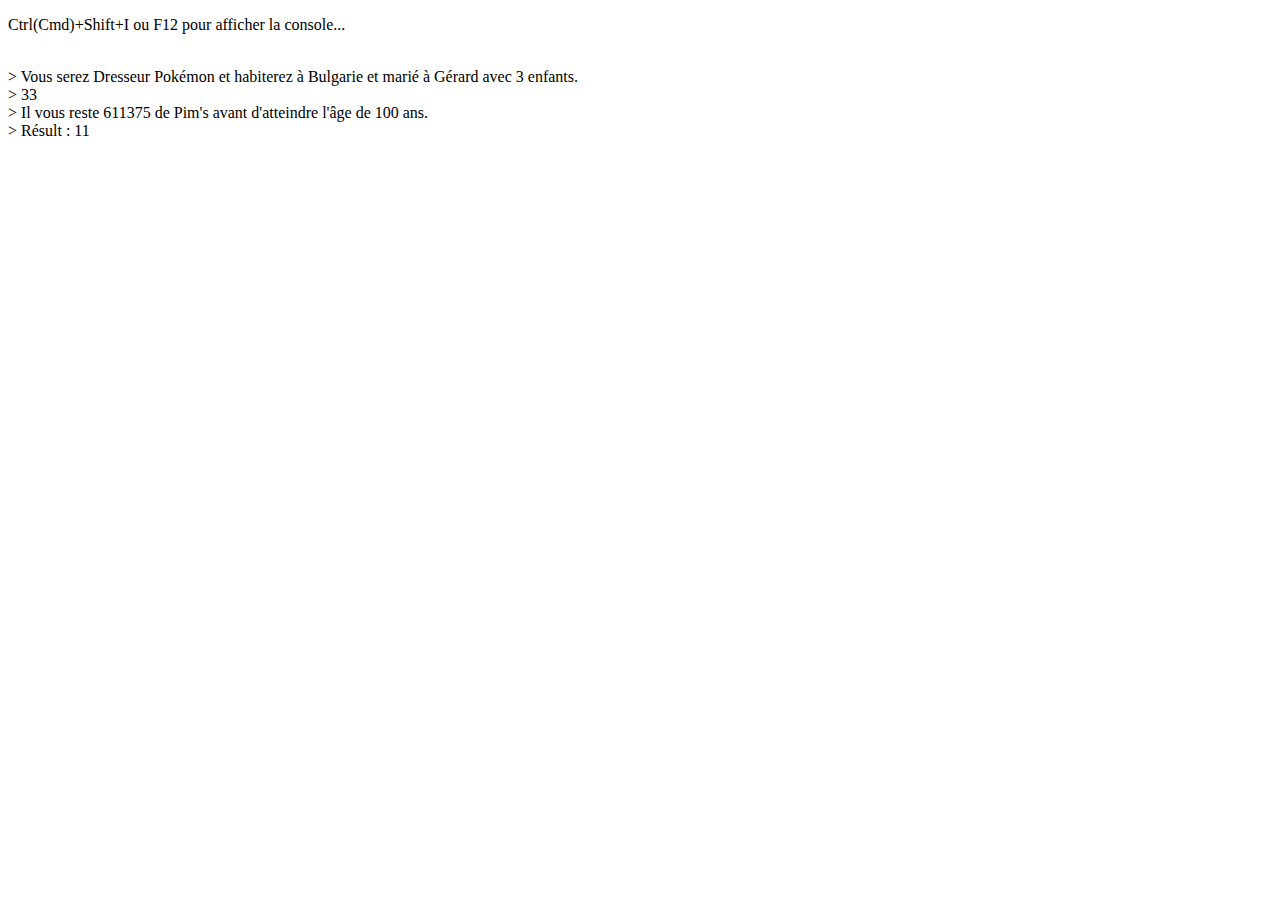
<file: 01-VARIABLES/index.html>
<!DOCTYPE html>

<html>
    
    <head>
        <title>Exo JavaScript 1 Axel Fiolle</title>
        <meta charset="utf-8" />
    </head>
    
    <body>
        <p>Ctrl(Cmd)+Shift+I ou F12 pour afficher la console...</p>
        
        <script src="./app.js"></script>
    </body>
    
</html>
</file>
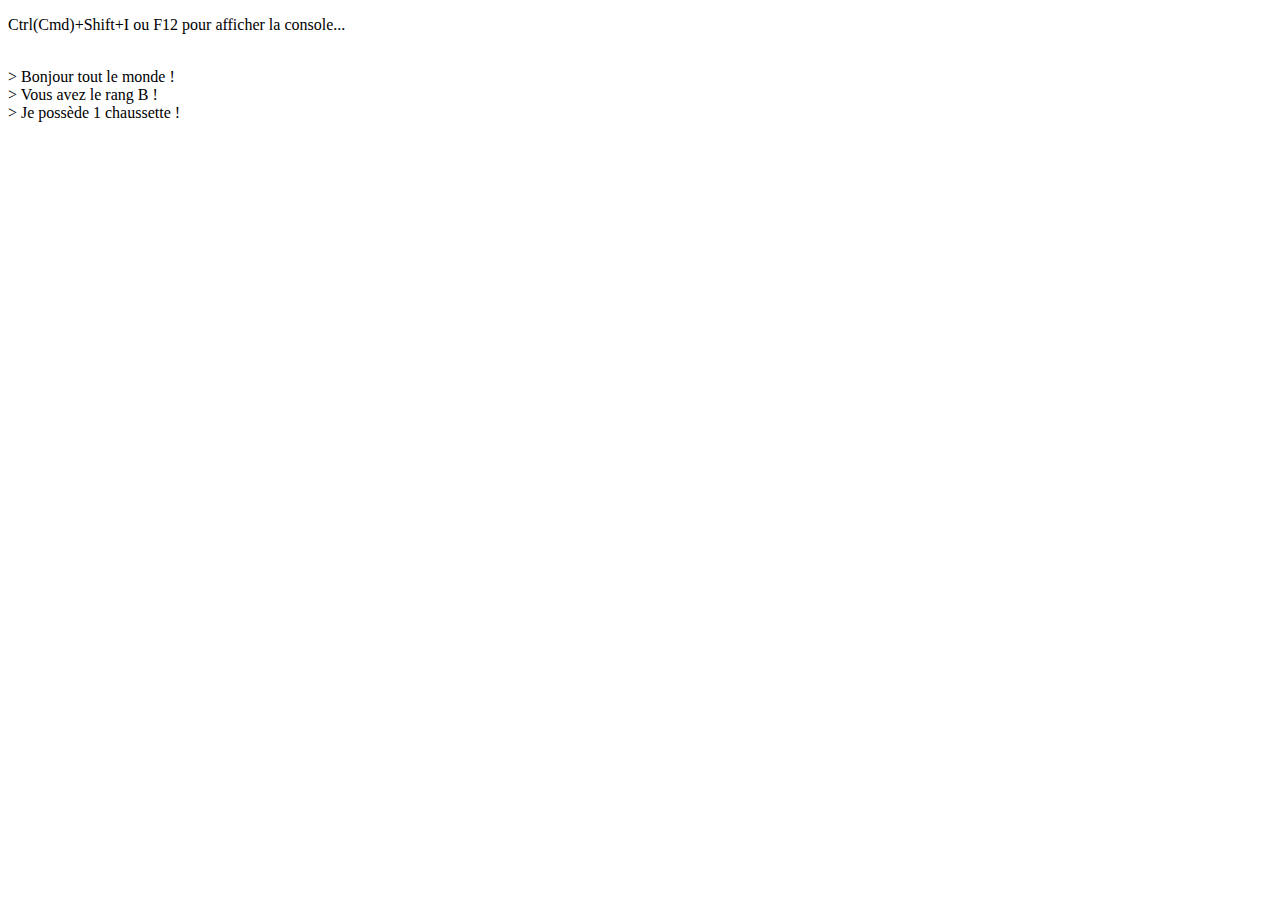
<file: 02-LOGIQUE/index.html>
<!DOCTYPE html>

<html>
    
    <head>
        <title>Exo JavaScript 2 Axel Fiolle</title>
        <meta charset="utf-8" />
    </head>
    
    <body>
        <p>Ctrl(Cmd)+Shift+I ou F12 pour afficher la console...</p>
        
        <script src="./app.js"></script>
    </body>
    
</html>
</file>
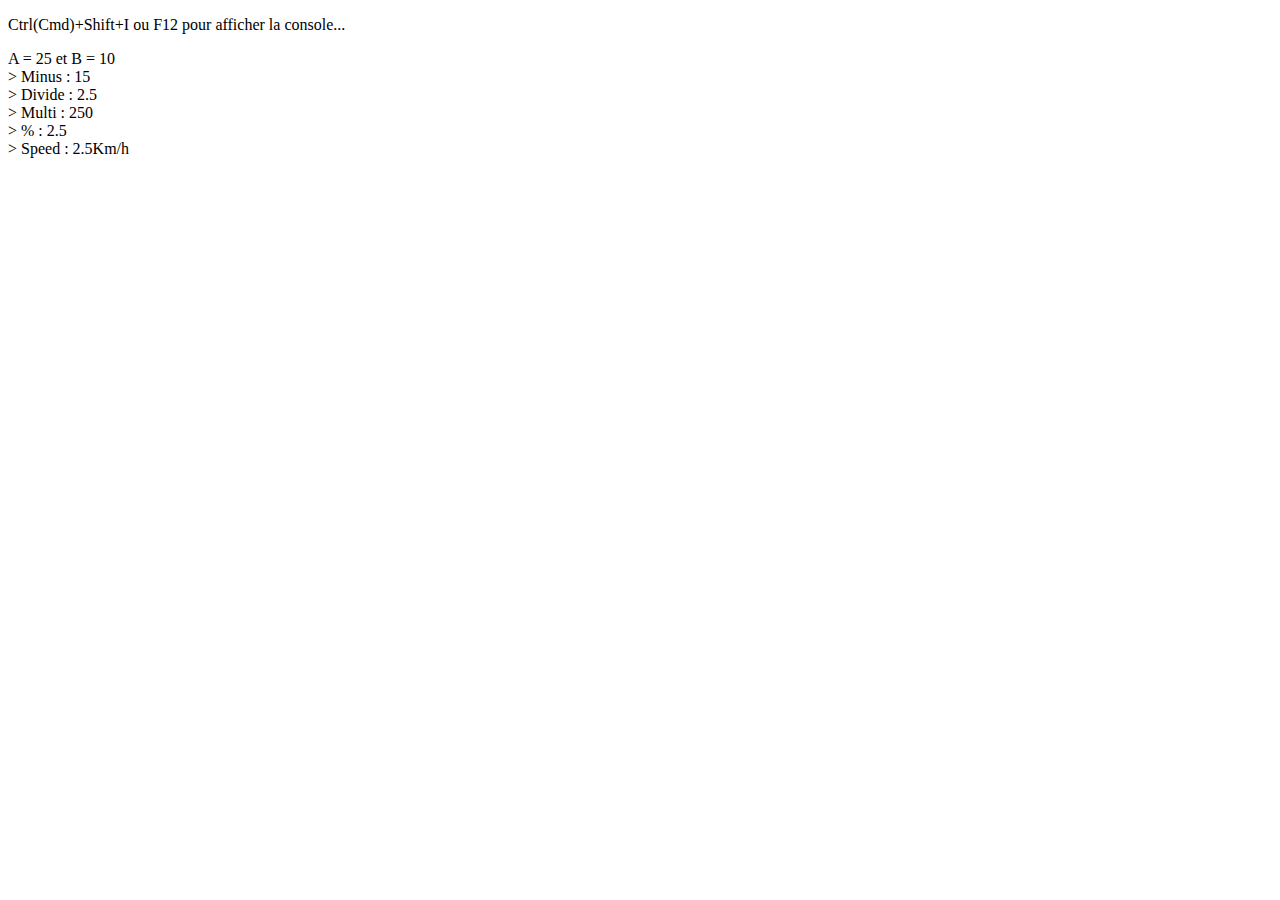
<file: 03-FONCTIONS/index.html>
<!DOCTYPE html>

<html>
    
    <head>
        <title>Exo JavaScript 3 Axel Fiolle</title>
        <meta charset="utf-8" />
    </head>
    
    <body>
        <p>Ctrl(Cmd)+Shift+I ou F12 pour afficher la console...</p>
        
        <script src="./app.js"></script>
    </body>
    
</html>
</file>
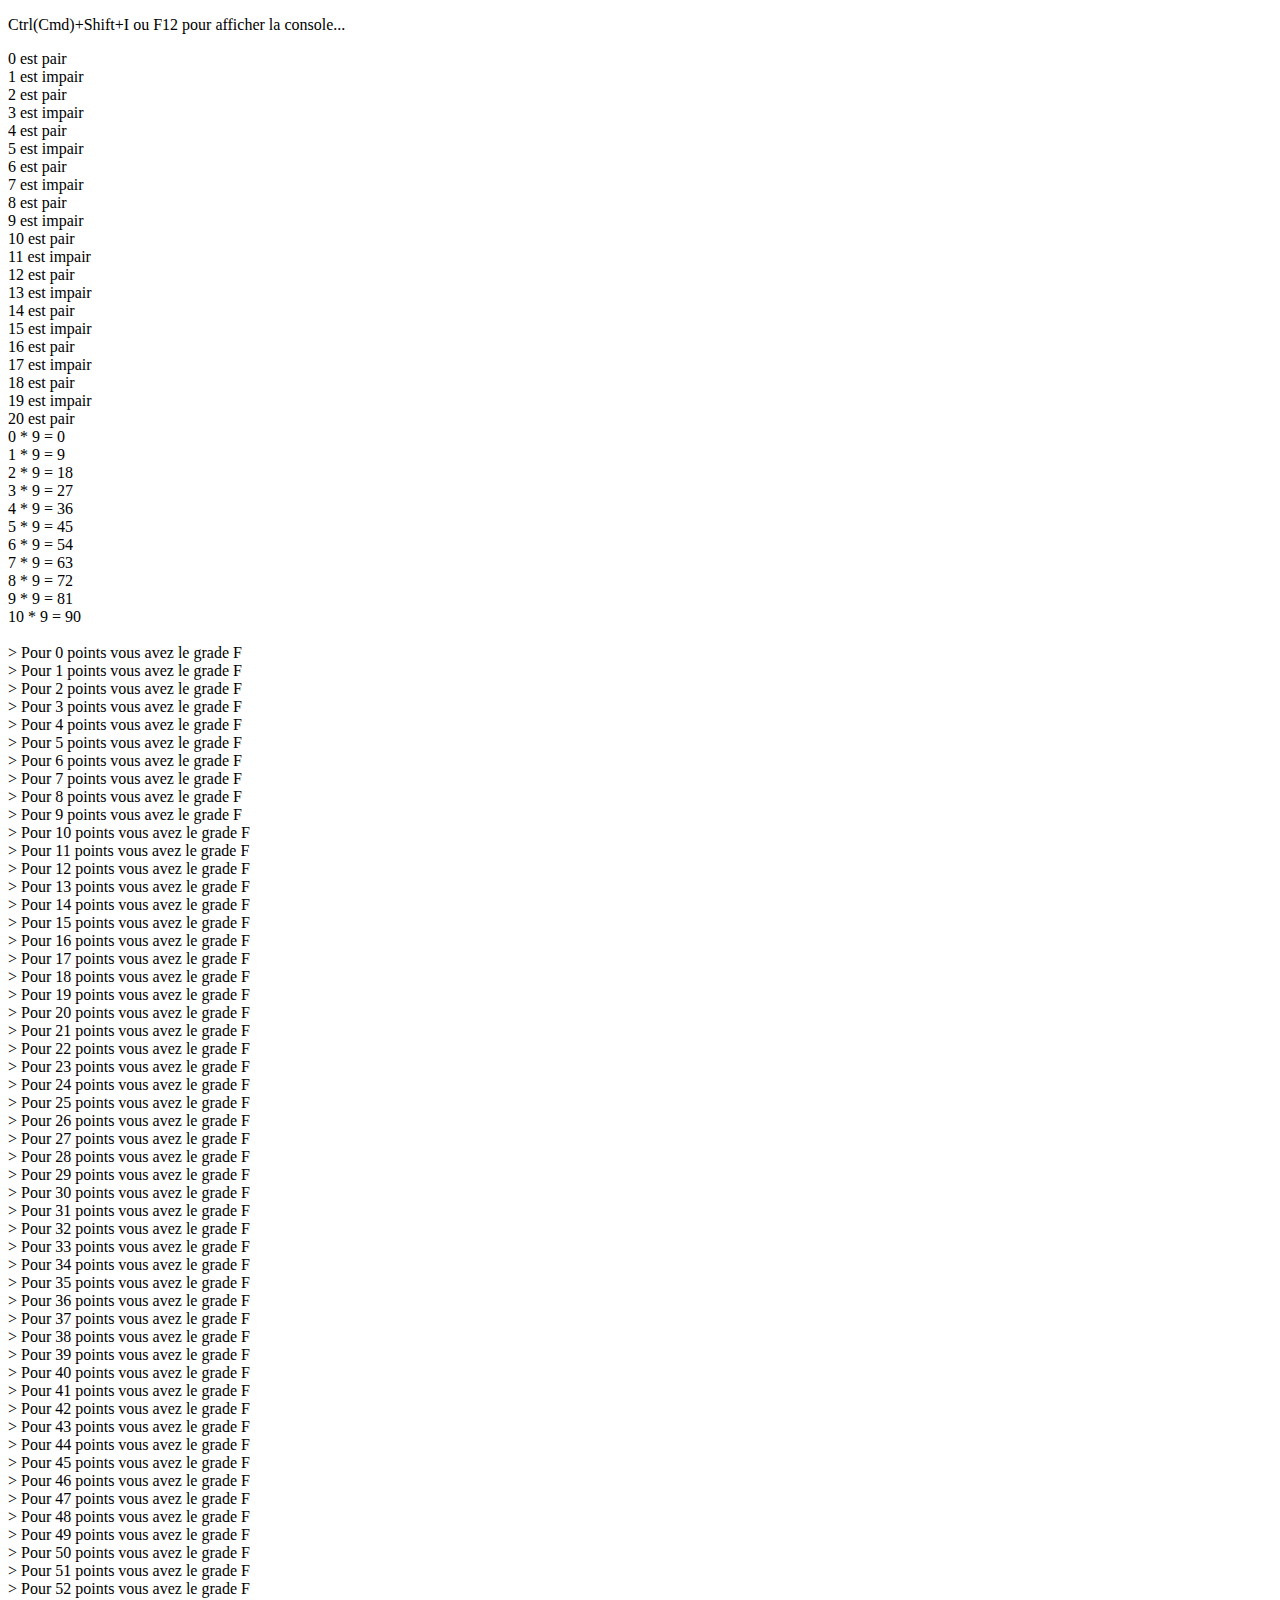
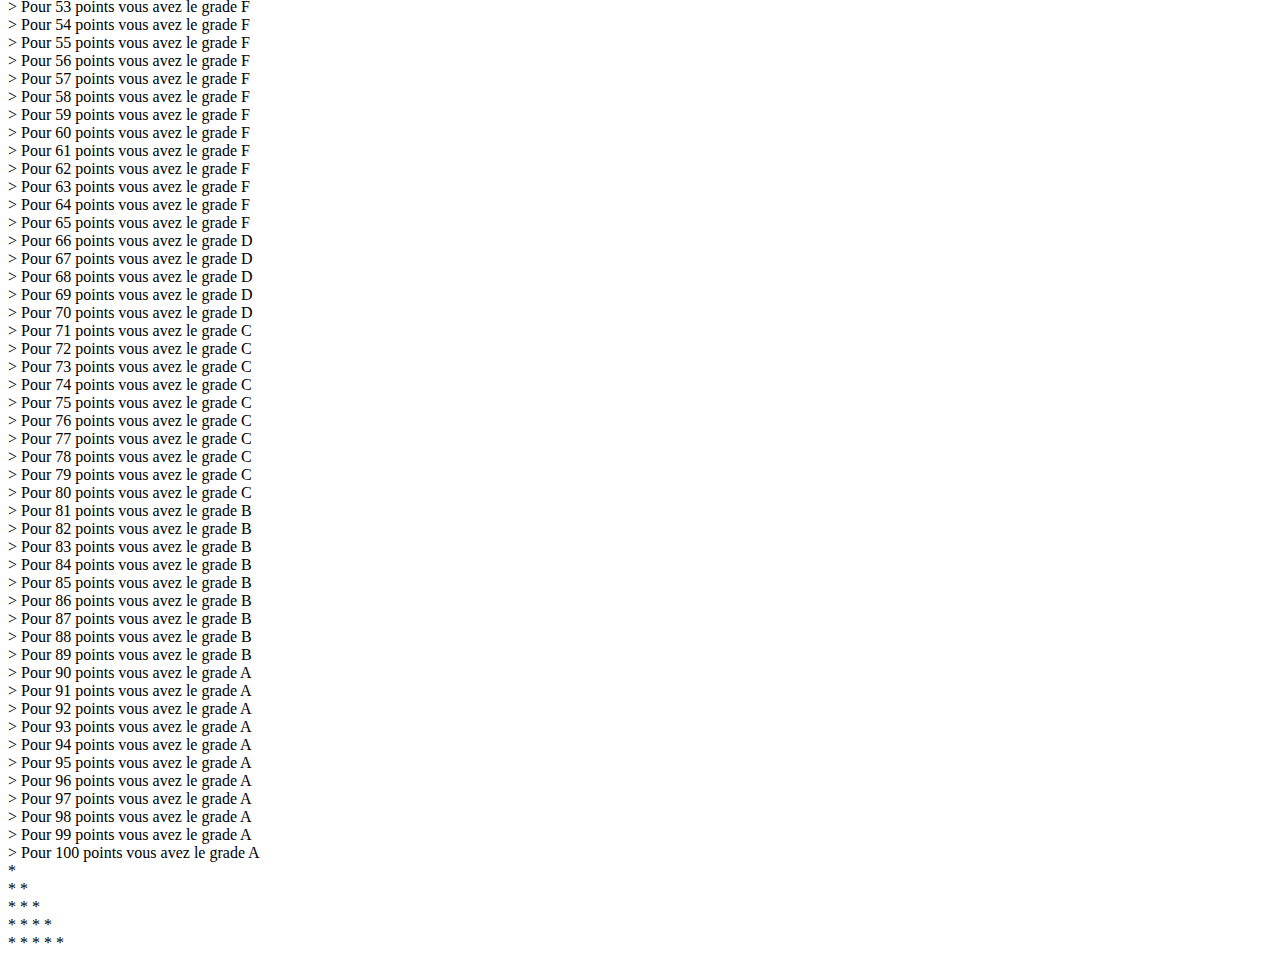
<file: 04-BOUCLES/index.html>
<!DOCTYPE html>

<html>
    
    <head>
        <title>Exo JavaScript 4 Axel Fiolle</title>
        <meta charset="utf-8" />
    </head>
    
    <body>
        <p>Ctrl(Cmd)+Shift+I ou F12 pour afficher la console...</p>
        
        <script src="./app.js"></script>
    </body>
    
</html>
</file>
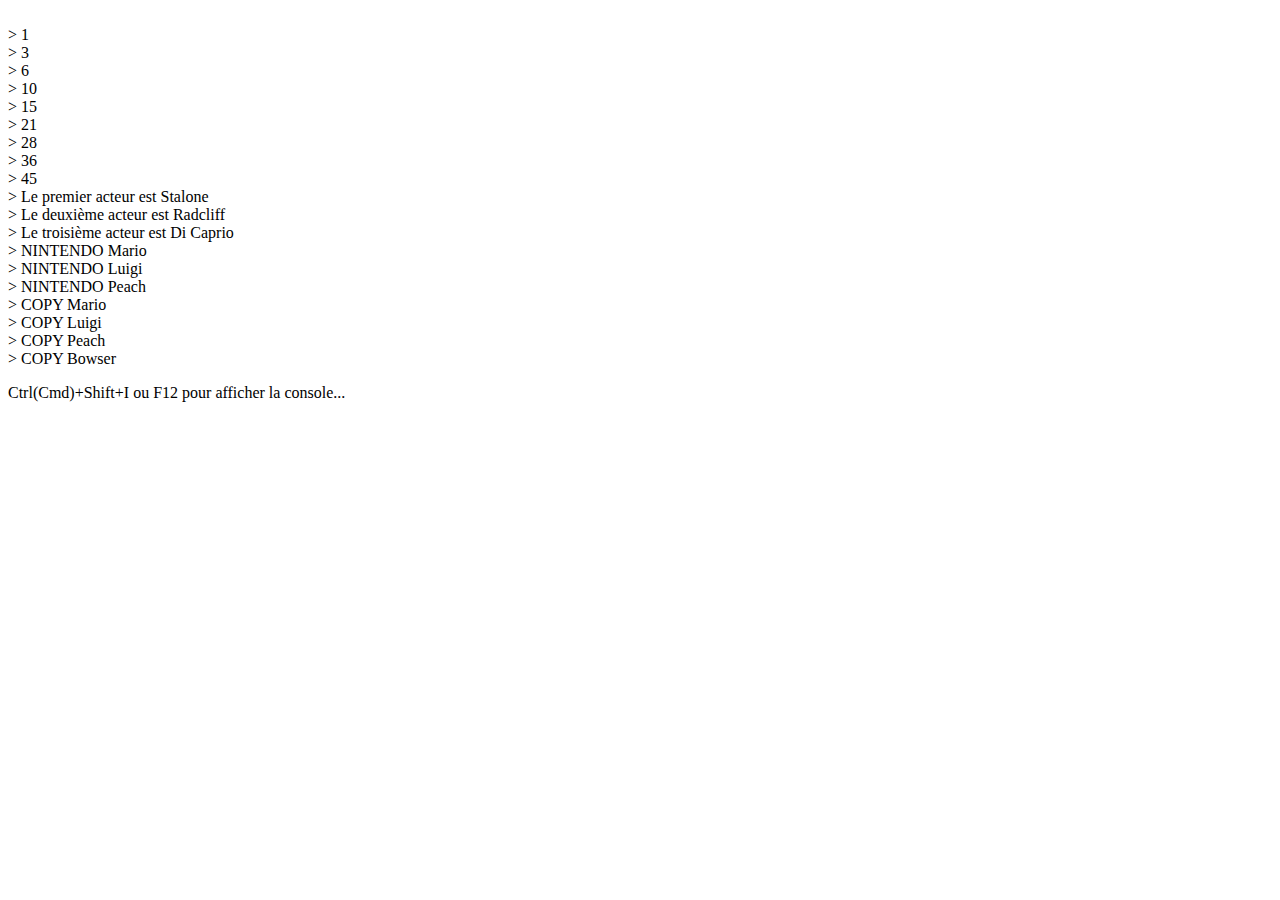
<file: 05-TABLEAUX/index.html>
<!DOCTYPE html>

<html>
    
    <head>
        <title>Exo JavaScript 4 Axel Fiolle</title>
        <meta charset="utf-8" />
        
        <script src="./app.js"></script>
    </head>
    
    <body>
        <p>Ctrl(Cmd)+Shift+I ou F12 pour afficher la console...</p>
    </body>
    
</html>
</file>
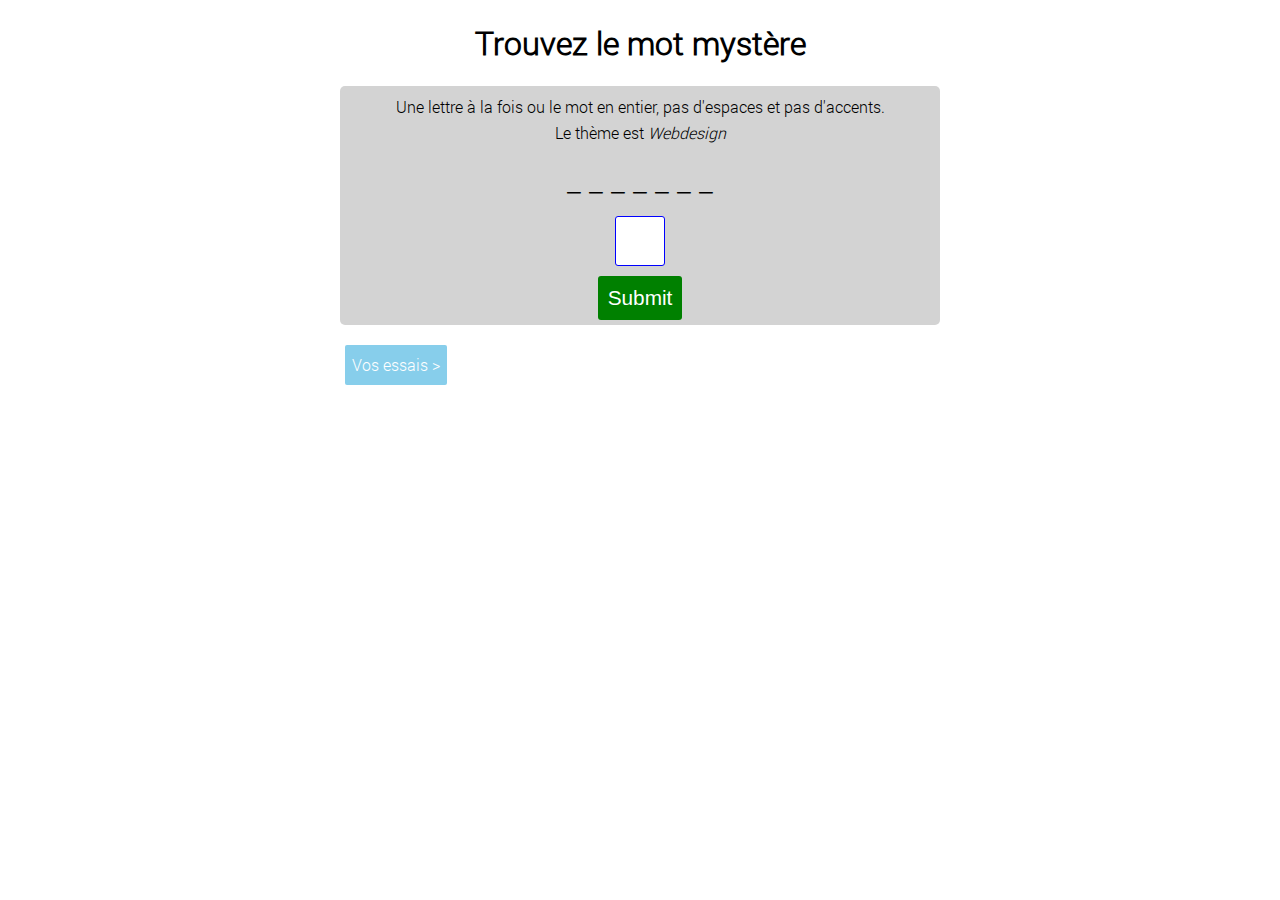
<file: 06-JEUX_PENDU/index.html>
<!DOCTYPE html>
<html>
    <head>
        <title>Le jeu du pendu</title>
        <meta name="description" content="Exo JavaScript 6 Axel Fiolle" />
        <link rel="icon" href="./favicon.jpg" />
        <meta property="og:image" content="https://andaroth.github.io/JavaScript/06-JEUX_PENDU/favicon.jpg" />
        <meta charset="utf-8" />
        <meta name="viewport" content="width=device-width, initial-scale=1.0">
        <link rel="stylesheet" href="./style.css">
    </head>
    <body>
        <h1>Trouvez le mot mystère</h1>
        <div class="box">
            <p class="rules">Une lettre à la fois ou le mot en entier, pas d'espaces et pas d'accents. </p>
            <p class="rules">Le thème est <em>Webdesign</em></p>
            <div class="alert" id="alert"></div>
            <p class="try_show" id="try_show">Ce jeu nécessite JavaScript</p>
            <form id="form" action="#">
                <input class="prompt" id="prompt" type="text" />
                <input class="send" id="send" type="submit" />
                <input class="send hidden" id="restart" value="Recommencer" type="submit" />
            </form>
        </div>
        <ul class="try_list" id="try_list">
            <li class="start">Vos essais &gt;</li>
        </ul>
        <script src="./app.js"></script>
    </body>
    
</html>
<!-- by Axel Fiolle http://andaroth.github.io/ -->
</file>
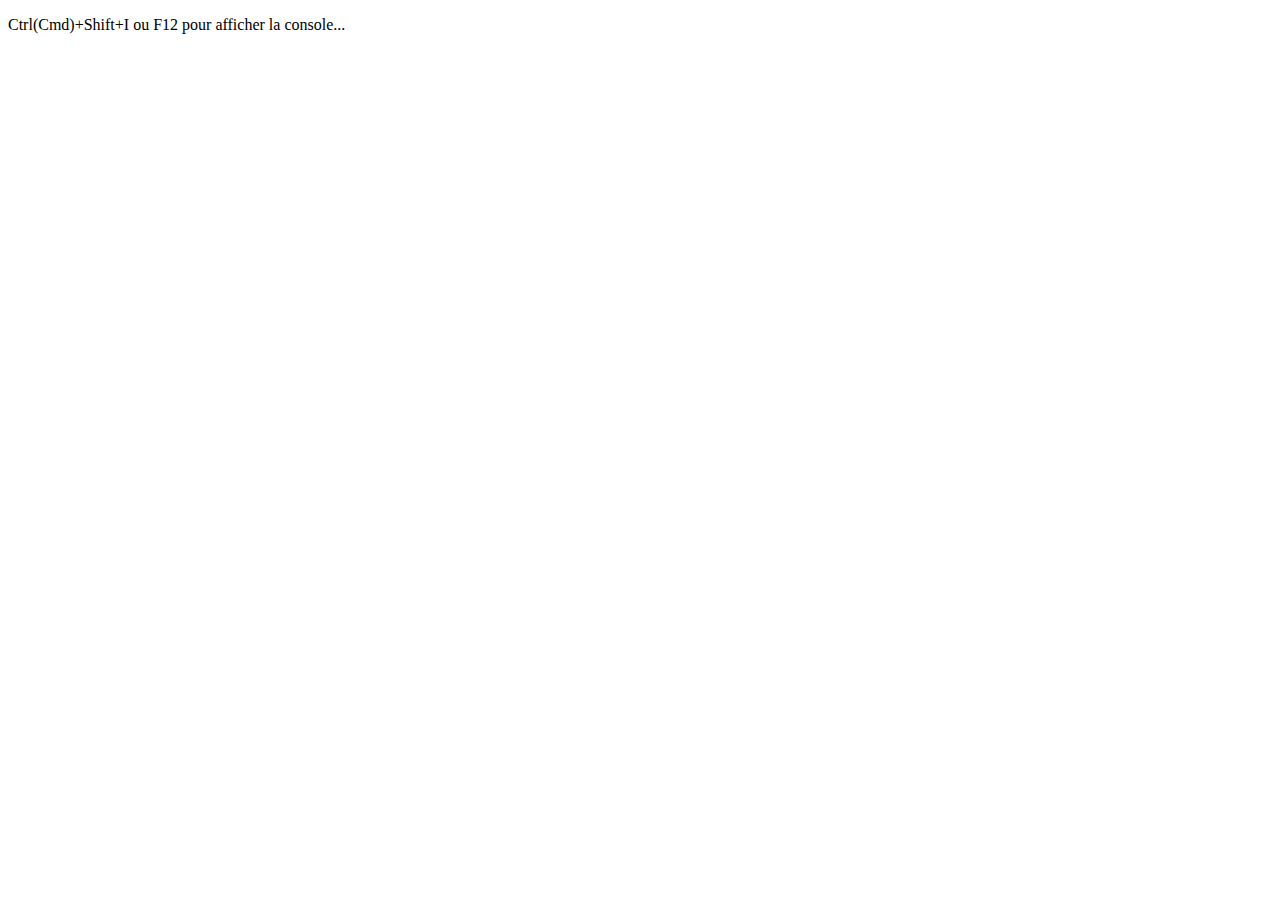
<file: 07-MATHS/index.html>
<!DOCTYPE html>

<html>
    
    <head>
        <title>Exo JavaScript 6 Axel Fiolle</title>
        <meta charset="utf-8" />
    </head>
    
    <body>
        <p>Ctrl(Cmd)+Shift+I ou F12 pour afficher la console...</p>
        
        <script src="./app.js"></script>
    </body>
    
</html>
</file>
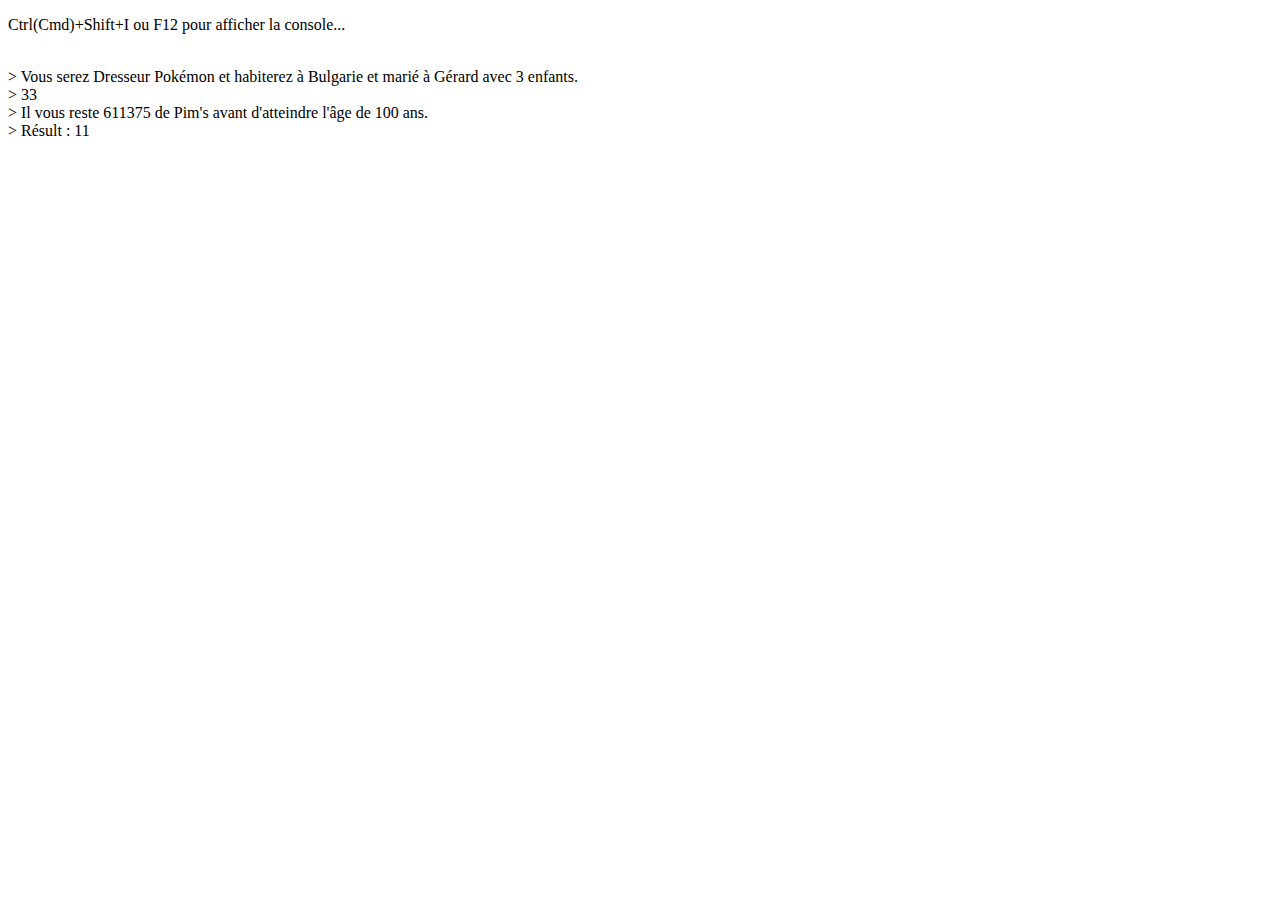
<file: 1-VARIABLES/index.html>
<!DOCTYPE html>

<html>
    
    <head>
        <title>Exo JavaScript 1 Axel Fiolle</title>
        <meta charset="utf-8" />
    </head>
    
    <body>
        <p>Ctrl(Cmd)+Shift+I ou F12 pour afficher la console...</p>
        
        <script type="text/javascript">
            // vars
            var childNmb = 3;
            var femName = "Gérard";
            var pays = "Bulgarie";
            var work = "Dresseur Pokémon";
            
            var thisYear = new Date();
            thisYear = thisYear.getFullYear();
            
            var bornYear = 1993;
            var myAge = (thisYear - bornYear);
            var maxAge = 100;
            var food = "Pim's";
            var conso = "25";
            
            var maxConso = ((conso*365)*(maxAge-myAge));
            
            // "app"
            console.log("Vous serez "+work+" et habiterez à "+pays+" et marié à "+femName+" avec "+childNmb+" enfants.");
            document.write("<br/>&gt; Vous serez "+work+" et habiterez à "+pays+" et marié à "+femName+" avec "+childNmb+" enfants.");
            
            console.log((thisYear - bornYear));
            document.write("<br/>&gt; "+(thisYear - bornYear));
            
            console.log("Il vous reste "+maxConso+" de "+food+" avant d'atteindre l'âge de "+maxAge+" ans.");
            document.write("<br/>&gt; Il vous reste "+maxConso+" de "+food+" avant d'atteindre l'âge de "+maxAge+" ans.");
            
            
            // résolution du calcul var result = (1 + 2) * 3 + 4 / 2;
            
            var result = ((3)*3)+(4/2); 
                result = (3)*3 + 2;
                result = 9 + 2;
                result = 11;
            console.log(result);
            document.write("<br>&gt; Résult : "+result);
        </script>
        
    </body>
    
</html>
</file>
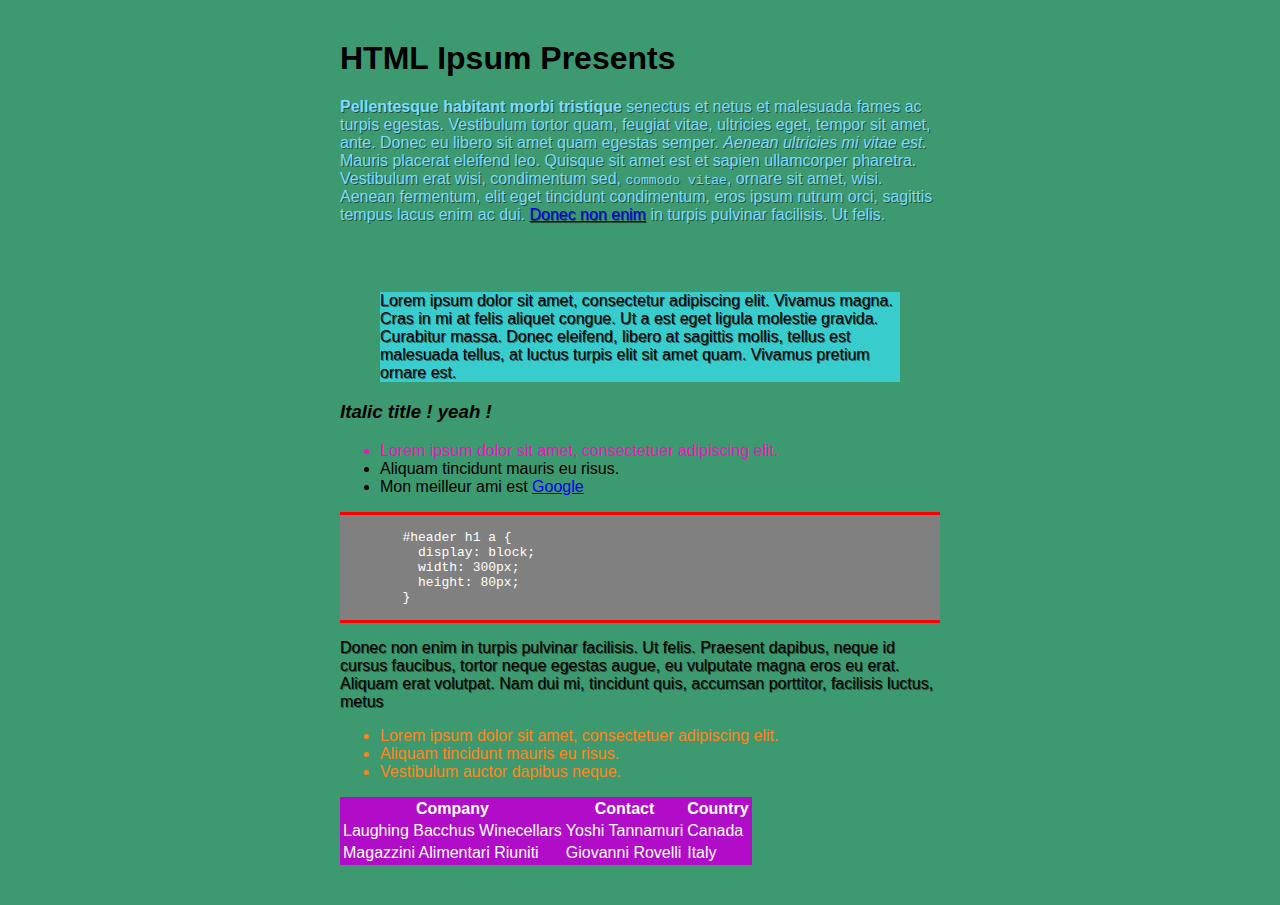
<file: 10-DOM/index.html>
<!DOCTYPE html>
<html lang="en">
<head>
	<meta charset="UTF-8">
	<title>Document</title>
	<link rel="stylesheet" href="style.css">
</head>
<body class="bg-aqua">

<main class="container">

	<h1>HTML Ipsum Presents</h1>

	<p id="first-paragraph" class="bg-lime gray"><strong>Pellentesque habitant morbi tristique</strong> senectus et netus et malesuada fames ac turpis egestas. Vestibulum tortor quam, feugiat vitae, ultricies eget, tempor sit amet, ante. Donec eu libero sit amet quam egestas semper. <em>Aenean ultricies mi vitae est.</em> Mauris placerat eleifend leo. Quisque sit amet est et sapien ullamcorper pharetra. Vestibulum erat wisi, condimentum sed, <code>commodo vitae</code>, ornare sit amet, wisi. Aenean fermentum, elit eget tincidunt condimentum, eros ipsum rutrum orci, sagittis tempus lacus enim ac dui. <a href="#">Donec non enim</a> in turpis pulvinar facilisis. Ut felis.</p>

	<h2 class="olive">Header Level 2</h2>

	<ol class="bg-fuchsia">
	   <li>Lorem ipsum dolor sit amet, consectetuer adipiscing elit.</li>
	   <li>Aliquam tincidunt mauris eu risus.</li>
	</ol>

	<blockquote class="bg-silver"><p>Lorem ipsum dolor sit amet, consectetur adipiscing elit. Vivamus magna. Cras in mi at felis aliquet congue. Ut a est eget ligula molestie gravida. Curabitur massa. Donec eleifend, libero at sagittis mollis, tellus est malesuada tellus, at luctus turpis elit sit amet quam. Vivamus pretium ornare est.</p></blockquote>

	<h3>Header Level 3</h3>

	<ul>
	   <li class="fuchsia">Lorem ipsum dolor sit amet, consectetuer adipiscing elit.</li>
	   <li>Aliquam tincidunt mauris eu risus.</li>
	</ul>

	<pre class="maroon"><code>
	#header h1 a {
	  display: block;
	  width: 300px;
	  height: 80px;
	}
	</code></pre>

	<p id="second-paragraph">Donec non enim in turpis pulvinar facilisis. Ut felis. Praesent dapibus, neque id cursus faucibus, tortor neque egestas augue, eu vulputate magna eros eu erat. Aliquam erat volutpat. Nam dui mi, tincidunt quis, accumsan porttitor, facilisis luctus, metus</p>

	<ul class="orange">
	   <li>Lorem ipsum dolor sit amet, consectetuer adipiscing elit.</li>
	   <li>Aliquam tincidunt mauris eu risus.</li>
	   <li>Vestibulum auctor dapibus neque.</li>
	</ul>


	<table id="my-table" class="white">
	  <tr>
	    <th>Company</th>
	    <th>Contact</th>
	    <th>Country</th>
	  </tr>
	  <tr>
	    <td>Laughing Bacchus Winecellars</td>
	    <td>Yoshi Tannamuri</td>
	    <td>Canada</td>
	  </tr>
	  <tr>
	    <td>Magazzini Alimentari Riuniti</td>
	    <td>Giovanni Rovelli</td>
	    <td>Italy</td>
	  </tr>
	</table>
</main>

<script src="app.js"></script>
	
</body>
</html>
</file>
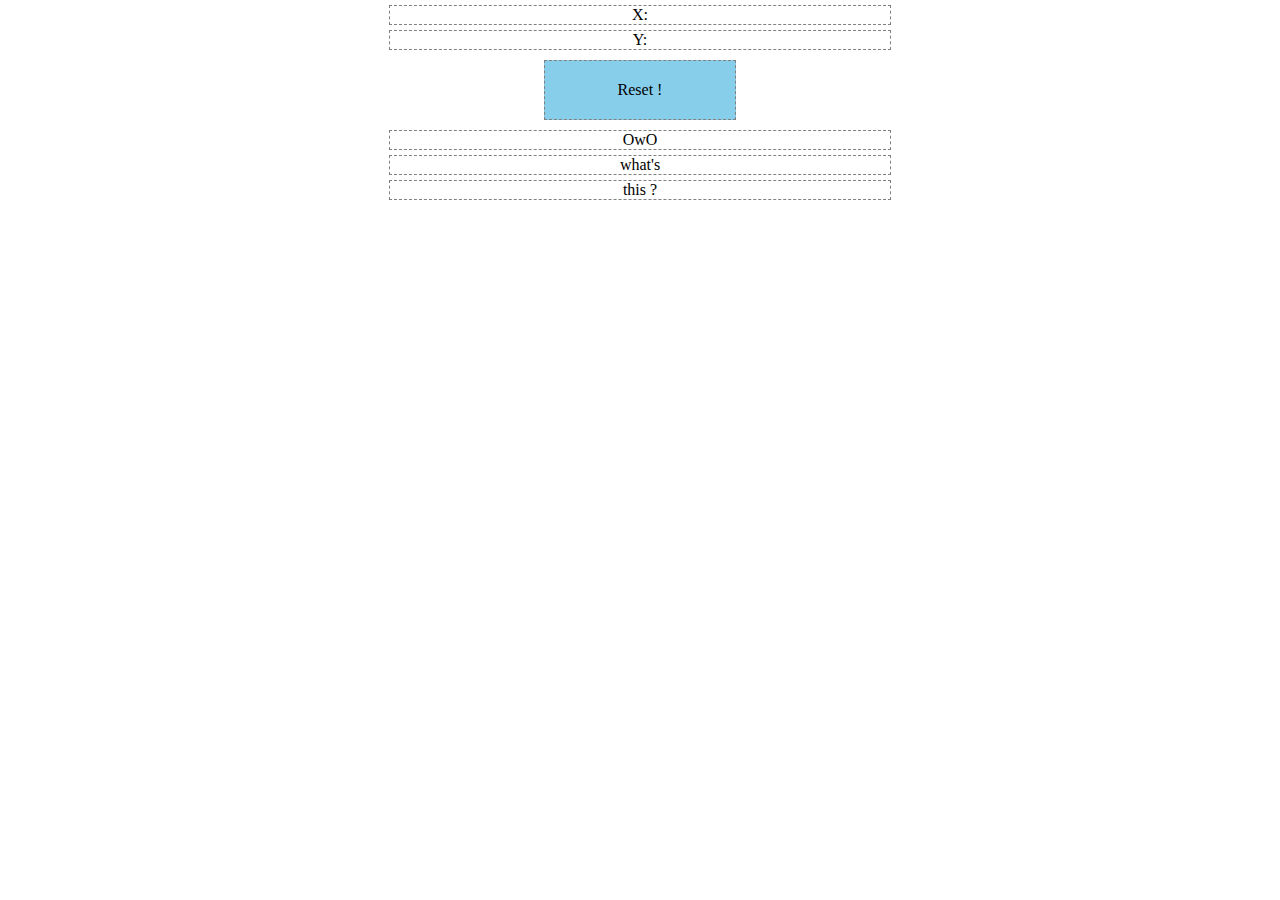
<file: 12-MOUSE-EVENT/index.html>
<!DOCTYPE html>

<html>
    
    <head>
        <title>Exo JavaScript 6 Axel Fiolle</title>
        <meta charset="utf-8" />
        <link rel="stylesheet" href="./style.css">
    </head>
    
    <body>
        <div id="axe-x">X: </div>
        <div id="axe-y">Y: </div>
        <div id="reset">Reset !</div>
        
        <div class="hoverMe">OwO</div>
        <div class="hoverMe">what's</div>
        <div class="hoverMe">this ?</div>  
        
        <script src="./app.js"></script>
    </body>
    
</html>
</file>
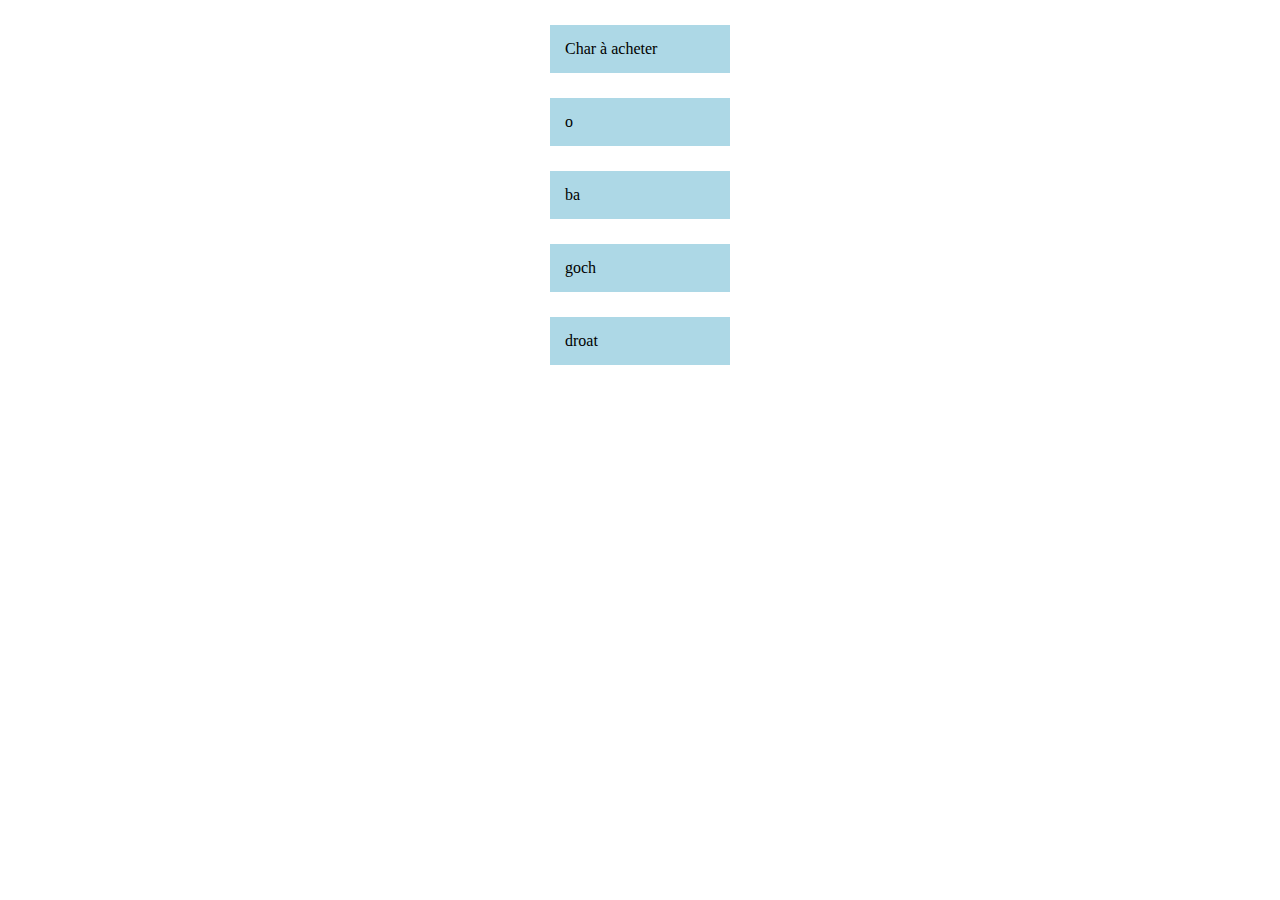
<file: 13-KEYBOARD-EVENT/index.html>
<!DOCTYPE html>

<html>
    
    <head>
        <title>Exo JavaScript 6 Axel Fiolle</title>
        <meta charset="utf-8" />
        <link rel="stylesheet" href="./style.css">
    </head>
    
    <body>
        <div id="character">Char à acheter</div>
        
        <div id="up">o</div>
        <div id="down">ba</div>
        <div id="left">goch</div>
        <div id="right">droat</div>
        
        <script src="./app.js"></script>
    </body>
    
</html>
</file>
<file: 06-JEUX_PENDU/style.css>
@font-face {
    font-family: Roboto;
    src: url("./roboto.ttf");
}
body {
    text-align: center;
    font-family: Roboto, sans-erif;
    font-size: 1em;
}
.box {
    display: block;
    box-sizing: border-box;
    padding: 5px;
    margin: 0 auto;
    max-width: 600px;
    border-radius: 5px;
    background: lightgrey;
}
.rules {
    margin: 5px auto;
}
.alert { 
    font-style: italic; 
}
.try_show {
    font-size: 2em;
    margin: 15px auto;
}
input {
    border: 0;
    border-radius: 3px;
    padding: 10px;
    display: block;
    margin: 10px auto;
    font-size: 1.5em;
}
.send:hover {
    cursor: pointer;
}
.prompt {
    width: 50px;
    text-align: center;
    border: 1px solid white;
    box-sizing: border-box;
}
.prompt:hover {
    border: 1px solid grey;
}
.prompt:focus {
    border: 1px solid blue;
    outline: 0;
}
.promptLarge {
    width: 50%;
    max-width: 200px;
}
.send {
    background: green;
    color: white;
    font-size: 1.3em;
    transition: .2s ease-in;
    text-align: center;
    margin: 0 auto;
}
.send:hover {
    transform: scale(.9);
}
.try_list {
    display: block;
    max-width: 600px;
    padding-left: 0;
    margin: 15px auto;
}
li {
    display: block; 
    float: left;
    min-width: 40px;
    height: 40px;
    line-height: 40px;
    margin: 5px;
    padding: 0 7px;
    background: grey;
    color: white;
    border-radius: 2px;
    box-sizing: border-box;
}
.start {
    background: skyblue;
    color: white;
    width: auto;
}
.hidden {
    display: none;
}
/* by Axel Fiolle http://andaroth.github.io/ */
</file>
<file: 10-DOM/style.css>
body {
	font-family: Arial;
}
.container {
	width: 600px;
	margin: 40px auto;
}
.shadow {
	text-shadow: 1px 1px rgba(0,0,0, .5);
}
/* from : https://github.com/mrmrs/colors */
/* Backgrounds */
.bg-navy { background-color: #001F3F; }
.bg-blue { background-color: #0074D9; }
.bg-aqua { background-color: #7FDBFF; }
.bg-teal { background-color: #39CCCC; }
.bg-olive { background-color: #3D9970; }
.bg-green { background-color: #2ECC40; }
.bg-lime { background-color: #01FF70; }
.bg-yellow { background-color: #FFDC00; }
.bg-orange { background-color: #FF851B; }
.bg-red { background-color: #FF4136; }
.bg-fuchsia { background-color: #F012BE; }
.bg-purple { background-color: #B10DC9; }
.bg-maroon { background-color: #85144B; }
.bg-white { background-color: #FFFFFF; }
.bg-gray { background-color: #AAAAAA; }
.bg-silver { background-color: #DDDDDD; }
.bg-black { background-color: #111111; }
/* Colors */
.navy { color: #001F3F; }
.blue { color: #0074D9; }
.aqua { color: #7FDBFF; }
.teal { color: #39CCCC; }
.olive { color: #3D9970; }
.green { color: #2ECC40; }
.lime { color: #01FF70; }
.yellow { color: #FFDC00; }
.orange { color: #FF851B; }
.red { color: #FF4136; }
.fuchsia { color: #F012BE; }
.purple { color: #B10DC9; }
.maroon { color: #85144B; }
.white { color: #FFFFFF; }
.silver { color: #DDDDDD; }
.gray { color: #AAAAAA; }
.black { color: #111111; }
/* Border colors
</file>
<file: 13-KEYBOARD-EVENT/style.css>
div {
    width: 150px;
    display: block;
    margin: 25px auto;
    background-color: lightblue;
    padding: 15px;
    transition: all .2s ease;
}
.highlight {
    opacity: .5;
}
</file>
<file: 12-MOUSE-EVENT/style.css>
body {
    margin: 0;
    padding: 0;
}
div { 
    display: block;
    width: 500px; 
    border: 1px dashed grey;
    text-align: center;
    margin: 5px auto;
}
#reset {
    width: 150px;
    background: skyblue;
    padding: 20px;
    margin: 10px auto;
}
#reset:hover {
    cursor: pointer;
}
.hoverMe {
    transition: .75s ease-out;
}
.hidden {
    transform: scaleY(0);
}
</file>
